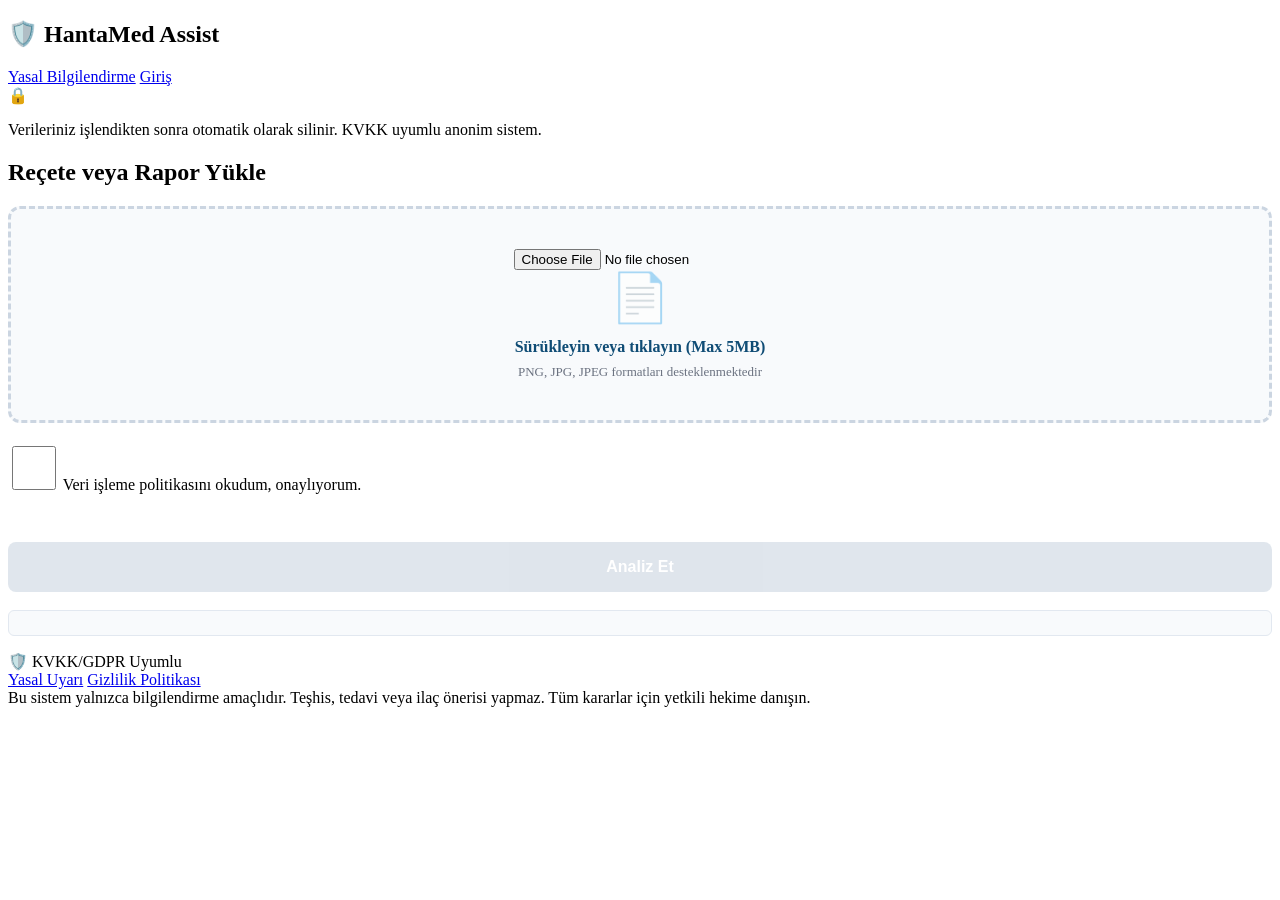
<file: templates/index.html>
<!DOCTYPE html>
<html lang="tr">
<head>
    <meta charset="UTF-8">
    <meta name="viewport" content="width=device-width, initial-scale=1.0">
    <title>HantaMed Assist</title>
    <link rel="stylesheet" href="/static/style.css">
</head>
<body>
    <a href="#main-content" class="sr-only skip-link">Ana içeriğe atla</a>
    
    <nav aria-label="Ana menü">
        <div class="nav-content">
            <h1>🛡️ HantaMed Assist</h1>
            <div class="nav-links">
                <a href="/legal">Yasal Bilgilendirme</a>
                <a href="/login">Giriş</a>
            </div>
        </div>
    </nav>
    
    <main class="container" id="main-content" tabindex="-1">
        <section class="card disclaimer-banner" role="alert" aria-live="polite">
            <span class="icon" aria-hidden="true">🔒</span>
            <p>Verileriniz işlendikten sonra otomatik olarak silinir. KVKK uyumlu anonim sistem.</p>
        </section>
        
        <section class="card upload-section" aria-labelledby="upload-heading">
            <h2 id="upload-heading">Reçete veya Rapor Yükle</h2>
            <form id="analyzeForm" enctype="multipart/form-data">
                <label class="file-drop" id="dropZone">
                    <input type="file" name="file" id="fileInput" accept=".png,.jpg,.jpeg" required>
                    <div class="drop-content">
                        <div class="drop-icon">📄</div>
                        <div class="drop-text">Sürükleyin veya tıklayın (Max 5MB)</div>
                        <div class="drop-hint">PNG, JPG, JPEG formatları desteklenmektedir</div>
                    </div>
                </label>
                
                <div class="policy-check">
                    <input type="checkbox" id="policyAccept" required>
                    <label for="policyAccept">Veri işleme politikasını okudum, onaylıyorum.</label>
                </div>
                
                <div id="progress" class="progress-bar" style="width:0%"></div>
                
                <button type="submit" id="submitBtn" disabled>
                    <span class="btn-text">Analiz Et</span>
                    <span class="btn-loading" style="display:none;">⏳ İşleniyor...</span>
                </button>
            </form>
        </section>

        <section id="resultCard" class="card result-section hidden">
            <div id="badge"></div>
            <h3 id="resTitle"></h3>
            <pre id="resData"></pre>
            <p id="resSummary"></p>
        </section>
    </main>
    
    <footer>
        <div class="footer-content">
            <span>🛡️ KVKK/GDPR Uyumlu</span>
            <div class="footer-links">
                <a href="/legal">Yasal Uyarı</a>
                <a href="/legal">Gizlilik Politikası</a>
            </div>
        </div>
        <div class="disclaimer-footer">Bu sistem yalnızca bilgilendirme amaçlıdır. Teşhis, tedavi veya ilaç önerisi yapmaz. Tüm kararlar için yetkili hekime danışın.</div>
    </footer>
    
    <!-- ✅ INLINE JAVASCRIPT (app.js bağımlılığını kaldırır) -->
    <script>
    (function() {
        const form = document.getElementById('analyzeForm');
        const fileInput = document.getElementById('fileInput');
        const policyAccept = document.getElementById('policyAccept');
        const submitBtn = document.getElementById('submitBtn');
        const btnText = submitBtn.querySelector('.btn-text');
        const btnLoading = submitBtn.querySelector('.btn-loading');
        const progress = document.getElementById('progress');
        const resultCard = document.getElementById('resultCard');
        const badge = document.getElementById('badge');
        const resTitle = document.getElementById('resTitle');
        const resData = document.getElementById('resData');
        const resSummary = document.getElementById('resSummary');

        // Form validasyonu
        function validateForm() {
            submitBtn.disabled = !(fileInput.files.length > 0 && policyAccept.checked);
        }
        fileInput.addEventListener('change', validateForm);
        policyAccept.addEventListener('change', validateForm);

        // Dosya seçimi görsel geri bildirimi
        fileInput.addEventListener('change', function() {
            if (this.files.length > 0) {
                document.querySelector('.drop-text').textContent = this.files[0].name;
            }
        });

        // Form gönderimi
        form.addEventListener('submit', async function(e) {
            e.preventDefault();
            
            if (!fileInput.files.length) {
                alert('Lütfen bir dosya seçin.');
                return;
            }

            // UI'ı hazırla
            btnText.style.display = 'none';
            btnLoading.style.display = 'inline';
            submitBtn.disabled = true;
            progress.style.width = '30%';
            resultCard.classList.add('hidden');

            const formData = new FormData();
            formData.append('file', fileInput.files[0]);
            formData.append('accepted_policy', 'true');

            try {
                progress.style.width = '60%';
                
                // ✅ ÖNEMLİ: Content-Type header'ı EKLEME! FormData otomatik ayarlar
                const response = await fetch('/api/analyze', {
                    method: 'POST',
                    body: formData
                });

                progress.style.width = '90%';

                if (!response.ok) {
                    const errorText = await response.text();
                    throw new Error(`HTTP ${response.status}: ${errorText}`);
                }

                const result = await response.json();
                progress.style.width = '100%';
                
                displayResult(result);
                
            } catch (error) {
                console.error('❌ Analiz hatası:', error);
                resultCard.classList.remove('hidden');
                badge.textContent = '🔴';
                badge.style.fontSize = '3rem';
                resTitle.textContent = 'Hata';
                resSummary.textContent = 'Sunucu yanıtı okunamadı: ' + error.message;
                resData.textContent = '';
            } finally {
                btnText.style.display = 'inline';
                btnLoading.style.display = 'none';
                submitBtn.disabled = false;
                setTimeout(() => { progress.style.width = '0%'; }, 2000);
            }
        });

        function displayResult(result) {
            resultCard.classList.remove('hidden');
            
            if (result.status === 'success') {
                badge.textContent = '🟢';
                badge.style.fontSize = '3rem';
                resTitle.textContent = 'Başarılı Analiz';
                resSummary.textContent = result.qa_summary || 'Veriler başarıyla analiz edildi.';
                resData.textContent = JSON.stringify(result.entities || {}, null, 2);
            } else if (result.status === 'warning') {
                badge.textContent = '🟡';
                badge.style.fontSize = '3rem';
                resTitle.textContent = 'Yetersiz Veri / Düşük Güven';
                resSummary.textContent = result.qa_summary || 'Doktorunuza danışın.';
                resData.textContent = JSON.stringify(result, null, 2);
            } else if (result.status === 'rejected') {
                badge.textContent = '🔴';
                badge.style.fontSize = '3rem';
                resTitle.textContent = 'Reddedildi';
                resSummary.textContent = result.reason || 'Bu görsel kabul edilemez.';
                resData.textContent = '';
            } else {
                badge.textContent = '⚪';
                badge.style.fontSize = '3rem';
                resTitle.textContent = 'Bilinmeyen Durum';
                resSummary.textContent = 'Beklenmeyen yanıt.';
                resData.textContent = JSON.stringify(result, null, 2);
            }
        }
    })();
    </script>
</body>
</html>
</file>
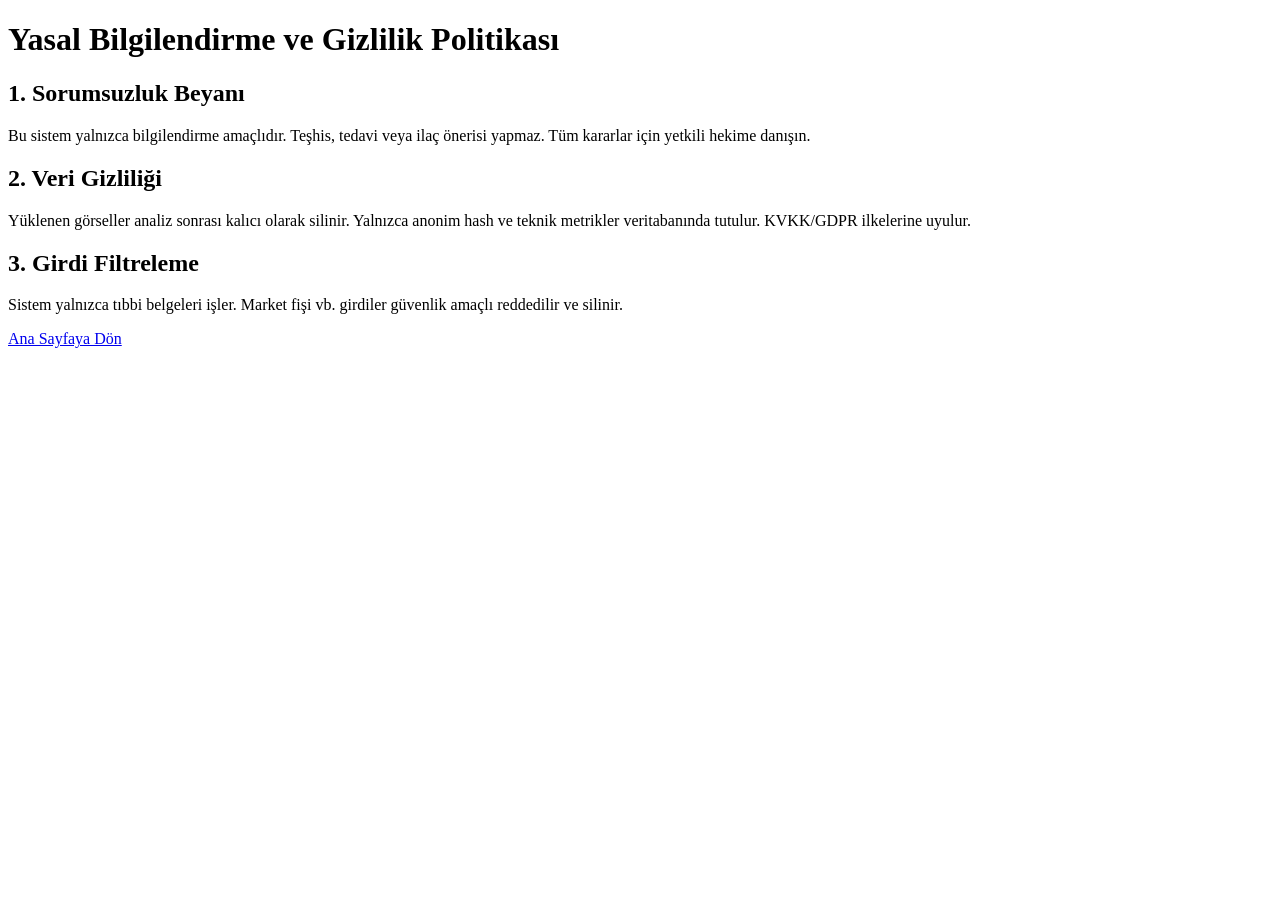
<file: templates/legal.html>
<!DOCTYPE html>
<html lang="tr">
<head>
    <meta charset="UTF-8">
    <meta name="viewport" content="width=device-width, initial-scale=1.0">
    <title>Yasal Bilgilendirme</title>
    <link rel="stylesheet" href="/static/style.css">
</head>
<body>
    <main class="container">
        <div class="card">
            <h1>Yasal Bilgilendirme ve Gizlilik Politikası</h1>
            <section class="legal-text">
                <h2>1. Sorumsuzluk Beyanı</h2>
                <p>Bu sistem yalnızca bilgilendirme amaçlıdır. Teşhis, tedavi veya ilaç önerisi yapmaz. Tüm kararlar için yetkili hekime danışın.</p>
                <h2>2. Veri Gizliliği</h2>
                <p>Yüklenen görseller analiz sonrası kalıcı olarak silinir. Yalnızca anonim hash ve teknik metrikler veritabanında tutulur. KVKK/GDPR ilkelerine uyulur.</p>
                <h2>3. Girdi Filtreleme</h2>
                <p>Sistem yalnızca tıbbi belgeleri işler. Market fişi vb. girdiler güvenlik amaçlı reddedilir ve silinir.</p>
            </section>
            <a href="/" class="btn-back">Ana Sayfaya Dön</a>
        </div>
    </main>
</body>
</html>
</file>
<file: static/style.css>
/* ========================================
   WCAG 2.1 AA Accessibility Enhancements
   ======================================== */

/* Screen reader only content */
.sr-only {
    position: absolute !important;
    width: 1px !important;
    height: 1px !important;
    padding: 0 !important;
    margin: -1px !important;
    overflow: hidden !important;
    clip: rect(0, 0, 0, 0) !important;
    white-space: nowrap !important;
    border: 0 !important;
}

/* Skip link for keyboard users */
.skip-link {
    position: absolute;
    top: -40px;
    left: 0;
    background: #0F4C75;
    color: white;
    padding: 8px 16px;
    z-index: 100;
    text-decoration: none;
}
.skip-link:focus {
    top: 0;
}

/* Focus indicators - visible and high contrast */
a:focus,
button:focus,
input:focus,
select:focus,
textarea:focus,
[tabindex]:focus {
    outline: 3px solid #0F4C75 !important;
    outline-offset: 2px !important;
}

/* Remove default outline only if custom focus is present */
a:focus:not(:focus-visible),
button:focus:not(:focus-visible) {
    outline: none;
}
a:focus-visible,
button:focus-visible {
    outline: 3px solid #0F4C75;
    outline-offset: 2px;
}

/* High contrast mode support */
@media (prefers-contrast: high) {
    body {
        background: #000 !important;
        color: #fff !important;
    }
    .card, .nav-content, footer {
        background: #1a1a1a !important;
        border: 2px solid #fff !important;
    }
    a {
        color: #66b3ff !important;
    }
    a:hover, a:focus {
        color: #fff !important;
        background: #0F4C75 !important;
    }
    button {
        background: #0F4C75 !important;
        color: #fff !important;
        border: 2px solid #fff !important;
    }
    .progress-bar {
        background: #4CAF50 !important;
    }
}

/* Reduced motion support */
@media (prefers-reduced-motion: reduce) {
    *,
    *::before,
    *::after {
        animation-duration: 0.01ms !important;
        animation-iteration-count: 1 !important;
        transition-duration: 0.01ms !important;
        scroll-behavior: auto !important;
    }
}

/* Minimum contrast ratios for text */
.text-secondary {
    color: #4a5568; /* AA compliant: 4.6:1 on white */
}
.error,
.text-error {
    color: #c53030; /* AA compliant: 4.8:1 on white */
}
.warning,
.text-warning {
    color: #975a00; /* AA compliant: 4.5:1 on white */
}
.success,
.text-success {
    color: #276749; /* AA compliant: 5.2:1 on white */
}

/* Form validation states with accessible colors */
input:invalid:not(:placeholder-shown) {
    border-color: #c53030;
}
input:invalid:not(:placeholder-shown):focus {
    outline-color: #c53030;
}

/* Disabled state visibility */
button:disabled,
[aria-disabled="true"] {
    opacity: 0.6;
    cursor: not-allowed;
}

/* Ensure interactive elements have minimum touch target */
button,
a,
input[type="checkbox"],
input[type="radio"] {
    min-height: 44px;
    min-width: 44px;
}

/* Print styles for accessibility */
@media print {
    .no-print {
        display: none !important;
    }
    body {
        font-size: 12pt;
        color: #000;
        background: #fff;
    }
    a {
        text-decoration: underline;
    }
    a[href]::after {
        content: " (" attr(href) ")";
        font-size: 0.9em;
    }
}

/* ✅ Geliştirilmiş Drop Zone */
.file-drop {
    display: block;
    border: 3px dashed #cbd5e1;
    border-radius: 12px;
    padding: 40px 20px;
    text-align: center;
    cursor: pointer;
    transition: all 0.3s ease;
    background: #f8fafc;
    margin-bottom: 20px;
}

.file-drop:hover,
.file-drop.drag-over {
    border-color: #0F4C75;
    background: #e0f2fe;
    transform: translateY(-2px);
    box-shadow: 0 4px 12px rgba(15, 76, 117, 0.15);
}

.drop-content {
    pointer-events: none;
}

.drop-icon {
    font-size: 48px;
    margin-bottom: 12px;
    opacity: 0.6;
}

.drop-text {
    font-size: 16px;
    font-weight: 600;
    color: #0F4C75;
    margin-bottom: 8px;
}

.drop-hint {
    font-size: 13px;
    color: #6b7280;
}

/* ✅ Progress Bar İyileştirmesi */
.progress-bar {
    height: 8px;
    background: #e2e8f0;
    border-radius: 4px;
    overflow: hidden;
    margin: 20px 0;
    transition: width 0.3s ease;
}

.progress-bar::after {
    content: '';
    display: block;
    height: 100%;
    background: linear-gradient(90deg, #0F4C75, #3282b8);
    border-radius: 4px;
    transition: width 0.3s ease;
}

/* ✅ Button İyileştirmesi */
#submitBtn {
    width: 100%;
    padding: 16px 24px;
    font-size: 16px;
    font-weight: 600;
    background: #0F4C75;
    color: white;
    border: none;
    border-radius: 8px;
    cursor: pointer;
    transition: all 0.3s ease;
    margin-top: 16px;
}

#submitBtn:hover:not(:disabled) {
    background: #0a3a5c;
    transform: translateY(-2px);
    box-shadow: 0 4px 12px rgba(15, 76, 117, 0.3);
}

#submitBtn:disabled {
    background: #cbd5e1;
    cursor: not-allowed;
    opacity: 0.6;
}

/* ✅ Result Card İyileştirmesi */
.result-section {
    animation: slideIn 0.4s ease;
}

@keyframes slideIn {
    from {
        opacity: 0;
        transform: translateY(20px);
    }
    to {
        opacity: 1;
        transform: translateY(0);
    }
}

/* ✅ Mobile Responsive */
@media (max-width: 640px) {
    .file-drop {
        padding: 30px 16px;
    }
    
    .drop-icon {
        font-size: 36px;
    }
    
    .drop-text {
        font-size: 14px;
    }
    
    #submitBtn {
        padding: 14px 20px;
        font-size: 15px;
    }
}

/* ✅ Accessibility: Focus indicators */
.file-drop:focus-within {
    outline: 3px solid #0F4C75;
    outline-offset: 2px;
}



/* ========================================
   Enhanced UI Components - HantaMed Assist
   ======================================== */

/* ✅ Enhanced Drop Zone */
.file-drop {
    display: block;
    border: 3px dashed #cbd5e1;
    border-radius: 12px;
    padding: 40px 20px;
    text-align: center;
    cursor: pointer;
    transition: all 0.3s ease;
    background: #f8fafc;
    margin-bottom: 20px;
    position: relative;
}

.file-drop:hover,
.file-drop.drag-over {
    border-color: #0F4C75;
    background: #e0f2fe;
    transform: translateY(-2px);
    box-shadow: 0 4px 12px rgba(15, 76, 117, 0.15);
}

.file-drop:focus-within {
    outline: 3px solid #0F4C75;
    outline-offset: 2px;
}

.drop-content {
    pointer-events: none;
}

.drop-icon {
    font-size: 48px;
    margin-bottom: 12px;
    opacity: 0.6;
    transition: opacity 0.3s ease;
}

.file-drop:hover .drop-icon,
.file-drop.drag-over .drop-icon {
    opacity: 1;
}

.drop-text {
    font-size: 16px;
    font-weight: 600;
    color: #0F4C75;
    margin-bottom: 8px;
}

.drop-hint {
    font-size: 13px;
    color: #6b7280;
}

/* ✅ Enhanced Progress Bar */
.progress-bar {
    height: 8px;
    background: #e2e8f0;
    border-radius: 4px;
    overflow: hidden;
    margin: 20px 0;
    transition: width 0.3s ease;
}

.progress-bar::after {
    content: '';
    display: block;
    height: 100%;
    background: linear-gradient(90deg, #0F4C75, #3282b8);
    border-radius: 4px;
    transition: width 0.3s ease;
}

/* ✅ Enhanced Button */
#submitBtn {
    width: 100%;
    padding: 16px 24px;
    font-size: 16px;
    font-weight: 600;
    background: #0F4C75;
    color: white;
    border: none;
    border-radius: 8px;
    cursor: pointer;
    transition: all 0.3s ease;
    margin-top: 16px;
    display: flex;
    align-items: center;
    justify-content: center;
    gap: 8px;
}

#submitBtn:hover:not(:disabled) {
    background: #0a3a5c;
    transform: translateY(-2px);
    box-shadow: 0 4px 12px rgba(15, 76, 117, 0.3);
}

#submitBtn:disabled {
    background: #cbd5e1;
    cursor: not-allowed;
    opacity: 0.6;
    transform: none;
}

.btn-loading {
    display: none;
}

/* ✅ Result Card Animation */
.result-section {
    animation: slideIn 0.4s ease;
}

@keyframes slideIn {
    from {
        opacity: 0;
        transform: translateY(20px);
    }
    to {
        opacity: 1;
        transform: translateY(0);
    }
}

/* ✅ Badge Styling */
#badge {
    font-size: 24px;
    margin-bottom: 8px;
}

/* ✅ Pre-formatted result data */
#resData {
    background: #f8fafc;
    padding: 12px;
    border-radius: 6px;
    border: 1px solid #e2e8f0;
    font-size: 13px;
    overflow-x: auto;
    white-space: pre-wrap;
    word-break: break-word;
    max-height: 300px;
    overflow-y: auto;
}

/* ✅ Mobile Responsive */
@media (max-width: 640px) {
    .file-drop {
        padding: 30px 16px;
    }
    
    .drop-icon {
        font-size: 36px;
    }
    
    .drop-text {
        font-size: 14px;
    }
    
    .drop-hint {
        font-size: 12px;
    }
    
    #submitBtn {
        padding: 14px 20px;
        font-size: 15px;
    }
    
    .nav-content {
        flex-direction: column;
        gap: 8px;
        text-align: center;
    }
    
    .nav-links {
        display: flex;
        gap: 16px;
        justify-content: center;
    }
}

/* ✅ High Contrast Mode Support */
@media (prefers-contrast: high) {
    .file-drop {
        border-width: 4px;
    }
    
    .file-drop:hover,
    .file-drop.drag-over {
        border-color: #000;
        background: #fff;
    }
    
    #submitBtn {
        border: 2px solid #000;
    }
}

/* ✅ Reduced Motion Support */
@media (prefers-reduced-motion: reduce) {
    *,
    *::before,
    *::after {
        animation-duration: 0.01ms !important;
        animation-iteration-count: 1 !important;
        transition-duration: 0.01ms !important;
    }
}

/* ✅ Print Styles */
@media print {
    .no-print,
    nav,
    footer,
    .file-drop,
    #submitBtn {
        display: none !important;
    }
    
    body {
        font-size: 12pt;
        color: #000;
        background: #fff;
    }
    
    .card {
        border: 1px solid #000;
        box-shadow: none;
    }
}
</file>
